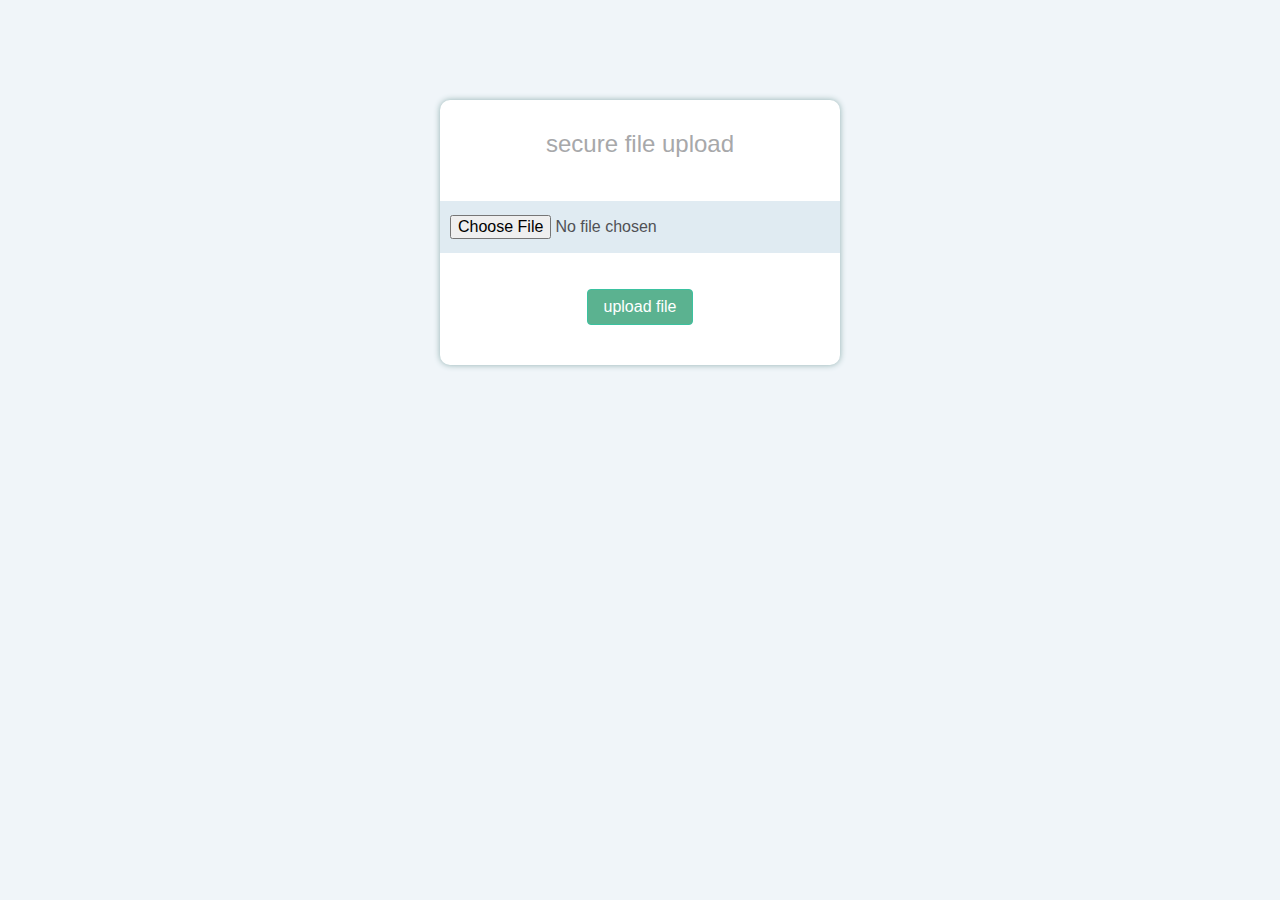
<file: templates/index.html>
<!DOCTYPE html>
<html>
  <head>
    <meta charset="utf-8">
    <meta name="viewport" content="width=device-width, initial-scale=1">
    <title>SSLBox - Secure file upload and sharing</title>
    <link rel="stylesheet" href="/static/pure-min.css" media="screen" title="no title" charset="utf-8">
    <link rel="stylesheet" href="/static/main.css" media="screen" title="no title" charset="utf-8">
    <script src="/static/jquery-2.2.0.min.js" charset="utf-8"></script>
    <script type="text/javascript">
      $(document).ready(function(){
        $('#upload-form').on('submit', function(){
            $("#submit-button").replaceWith("<div class='loader'>loading ...</div>");
            return true;
        });
      });
    </script>
  </head>
  <body>
    <div class="card">
      <h2 class="card-title">secure file upload</h2>
      <form id="upload-form" class="pure-form pure-form-stacked" action='/up' method='POST' enctype='multipart/form-data'>
        <fieldset>
          <br>
          <div class="upload-control"><input type='file' name='file' required></div>
          <br>
          <br>
          <button type="submit" id="submit-button" class="pure-button button-primary">upload file</button>
        </fieldset>
        <br>
      </form>
    </div>
  </body>
</html>
</file>
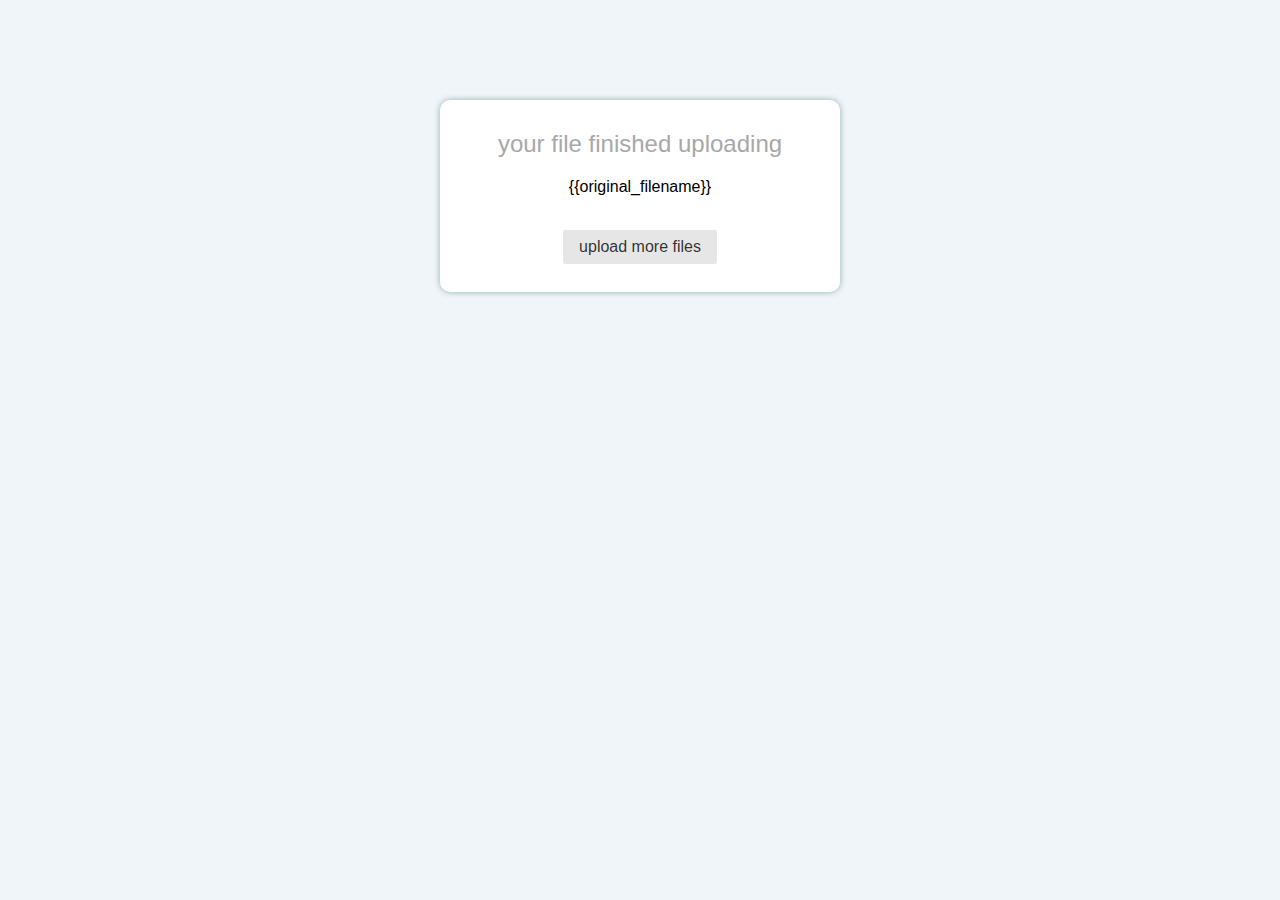
<file: templates/upload_done.html>
<!DOCTYPE html>
<html>
  <head>
    <meta charset="utf-8">
    <meta name="viewport" content="width=device-width, initial-scale=1">
    <title>sslbox</title>
    <link rel="stylesheet" href="/static/pure-min.css" media="screen" title="no title" charset="utf-8">
    <link rel="stylesheet" href="/static/main.css" media="screen" title="no title" charset="utf-8">
  </head>
  <body>
    <div class="card">
      <h2 class="card-title">your file finished uploading</h2>
      <p>
        {{original_filename}}
      </p>
      <br>
      <a class="pure-button" href="/">upload more files</a>
      <br>
      <br>
    </div>
  </body>
</html>
</file>
<file: static/main.css>
html, body {
  background-color: #F0F5F9;
  font-family: "Helvetica Neue", "helvetica", sans-serif;
}

.card {
  background-color: white;
  text-align: center;
  border-radius: 10px;
  padding: 10px 0px;
  margin: 100px auto;
  width: 400px;
  box-shadow: 0px 0px 6px #90b0b0;

}

.card-title {
  font-weight:normal;
  color: #A7A8AA;
}

.upload-control {
  background-color: #E0EBF2;
  color: #505155;
  padding:10px;
}

.button-primary {
  background-color: #5BB290;
  color:white;
  border-radius: 4px;
  border: 1px solid #3Bc2a0;
}

/* loader animation */
.loader {
  margin: 60px auto;
  font-size: 10px;
  position: relative;
  text-indent: -9999em;
  border-top: 1.1em solid rgba(255, 255, 255, 0.2);
  border-right: 1.1em solid rgba(255, 255, 255, 0.2);
  border-bottom: 1.1em solid rgba(255, 255, 255, 0.2);
  border-left: 1.1em solid #A7A8AA;
  -webkit-transform: translateZ(0);
  -ms-transform: translateZ(0);
  transform: translateZ(0);
  -webkit-animation: load8 1.1s infinite linear;
  animation: load8 1.1s infinite linear;
}
.loader,
.loader:after {
  border-radius: 50%;
  width: 10em;
  height: 10em;
}
@-webkit-keyframes load8 {
  0% {
    -webkit-transform: rotate(0deg);
    transform: rotate(0deg);
  }
  100% {
    -webkit-transform: rotate(360deg);
    transform: rotate(360deg);
  }
}
@keyframes load8 {
  0% {
    -webkit-transform: rotate(0deg);
    transform: rotate(0deg);
  }
  100% {
    -webkit-transform: rotate(360deg);
    transform: rotate(360deg);
  }
}
</file>
